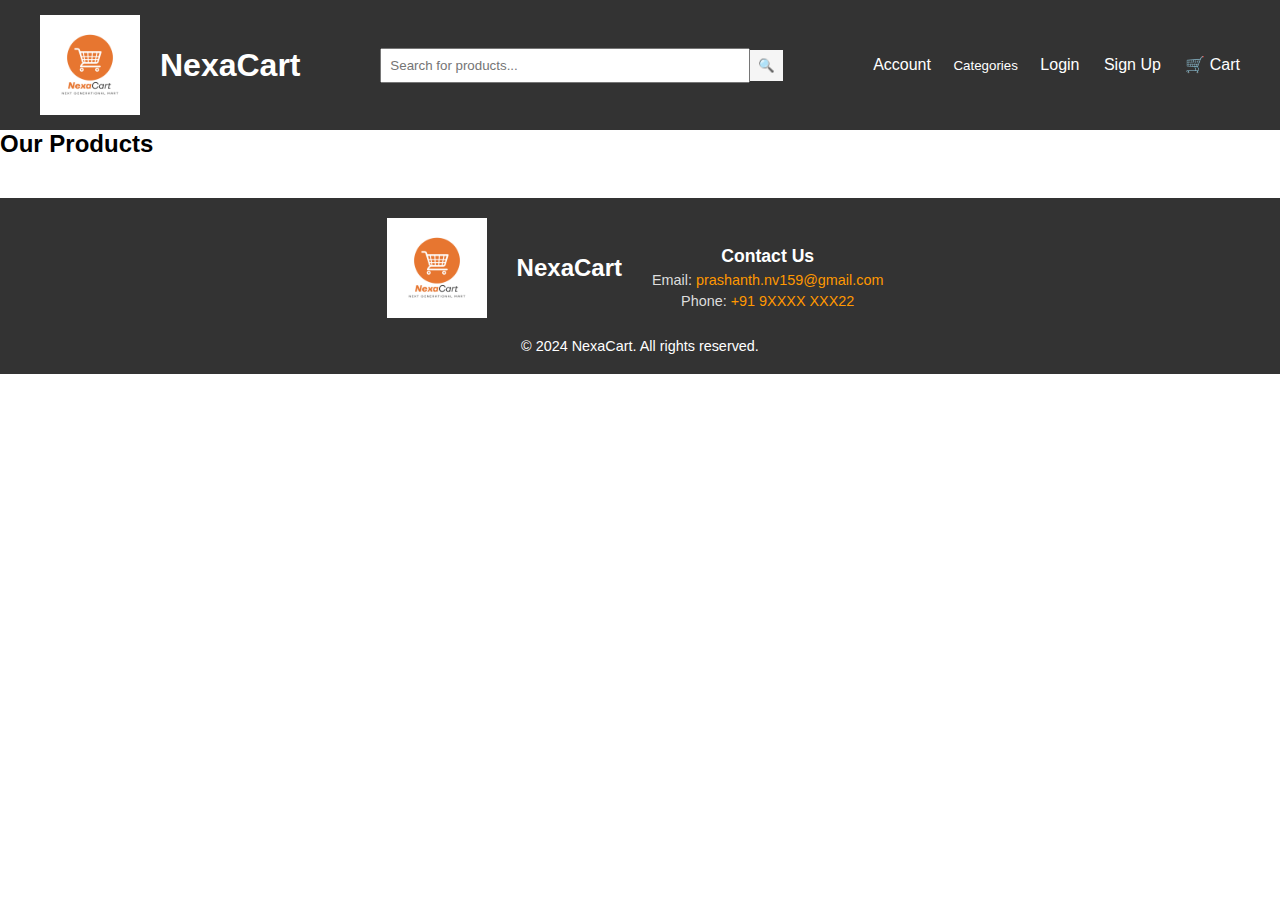
<file: index.html>
<!DOCTYPE html>
<html lang="en">
<head>
  <meta charset="UTF-8">
  <meta name="viewport" content="width=device-width, initial-scale=1.0">
  <title>NexaCart - Home</title>
  <link rel="stylesheet" href="style.css">
  <script defer src="script.js"></script>
</head>
<body>

  
  <header>
    <div class="header-left">
      <img src="images/logo.png" alt="NexaCart Logo" class="logo" style="width: 100px; height: auto; margin-right: 10px;">
      <h1>NexaCart</h1>
    </div>
    
    <div class="header-center">
      <input type="text" id="search-bar" placeholder="Search for products...">
      <button id="search-icon" onclick="searchProduct()">🔍</button>
    </div>
    
    <div class="header-right">
      <a href="account.html" onclick="checkAccountStatus()">Account</a>
      
      <div class="dropdown">
        <button class="dropdown-btn">Categories</button>
        <div class="dropdown-content">
          <a href="#" onclick="filterCategory('Electronics')">Electronics</a>
          <a href="#" onclick="filterCategory('Books')">Books</a>
          <a href="#" onclick="filterCategory('Mens clothing')">Men's clothing</a>
          <a href="#" onclick="filterCategory('Womens Clothing')">Women's clothing</a>
          <a href="#" onclick="filterCategory('Jewelery')">Jewelery</a>
        </div>
      </div>

      <a href="login.html">Login</a>
      <a href="signup.html">Sign Up</a>
      <a href="cart.html">🛒 Cart </a>
    </div>
  </header>

  
  <main>
    <h2>Our Products</h2>
    <div class="product-list" id="product-list">
      <!-- Products will be populated here -->
    </div>
  </main>

<footer>
  <div class="footer-content">
    <img src="images/logo.png" alt="NexaCart Logo" class="footer-logo" style="width: 100px; height: auto; margin-right: 10px;" >
    <h2>NexaCart</h2>
    <div class="contact-info">
      <h4>Contact Us</h4>
      <p>Email: <a href="mailto:your-prashanth.nv159@gmail.com.com">prashanth.nv159@gmail.com</a></p>
      <p>Phone: <a href="tel:+1234567890">+91 9XXXX XXX22</a></p>
    </div>
  </div>
  <p>&copy; 2024 NexaCart. All rights reserved.</p>
</footer>


</body>
</html>
</file>
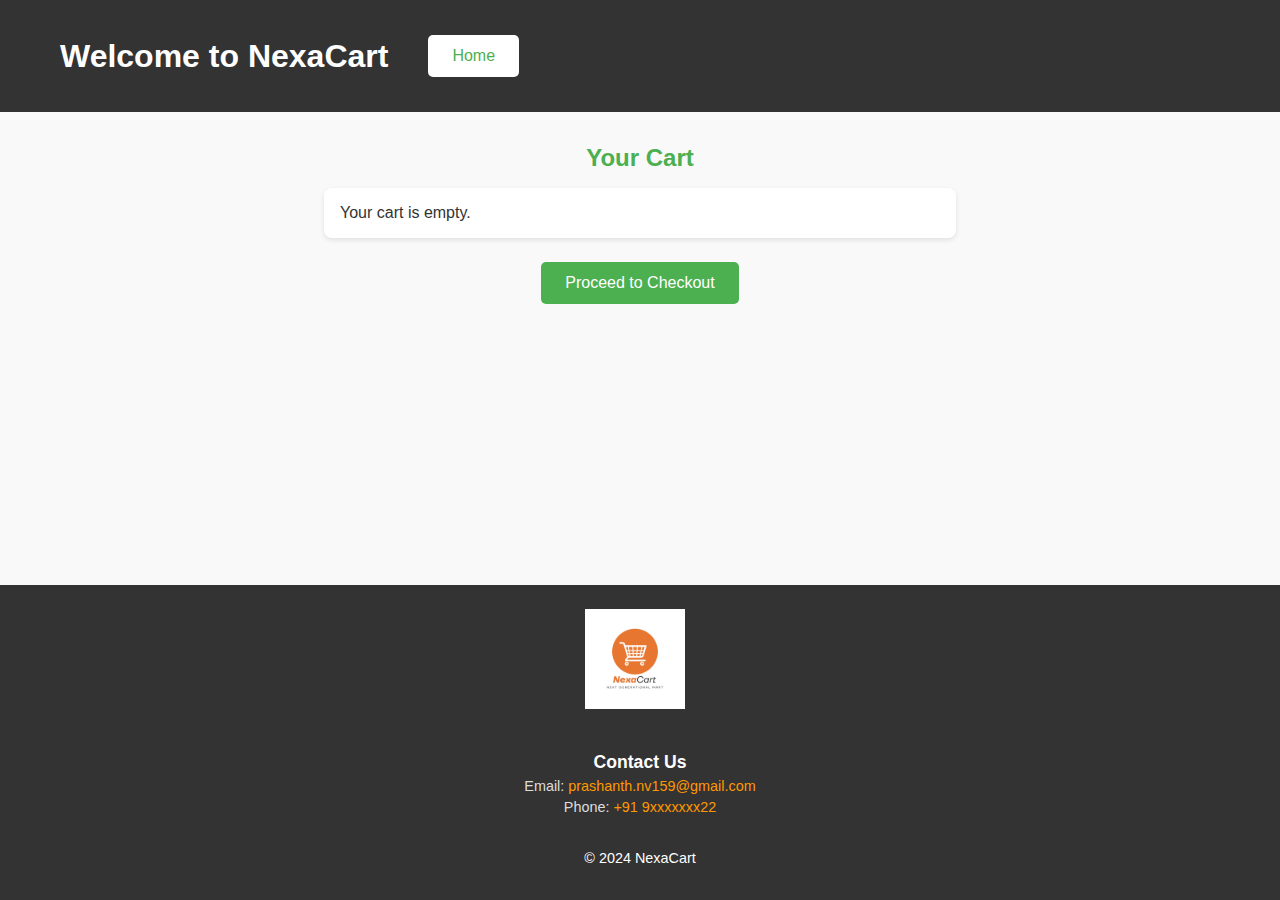
<file: cart.html>
<!DOCTYPE html>
<html lang="en">
<head>
  <meta charset="UTF-8">
  <meta name="viewport" content="width=device-width, initial-scale=1.0">
  <title>Cart - NexaCart</title>
  <link rel="stylesheet" href="style.css">
  <script defer src="script.js"></script>
  <style>
body {
  font-family: Arial, sans-serif;
  background-color: #f9f9f9;
  color: #333;
  display: flex;
  flex-direction: column;
  min-height: 100vh;
}
header .header {
  color: white;
  padding: 20px;
  display: flex;
  justify-content: space-between;
  align-items: center;
}

#Home button {
  background-color: white;
  color: #4CAF50;
  border: none;
  margin-left: 40px;
  border-radius: 5px;
  transition: background-color 0.3s;
}

#Home button:hover {
  background-color: #45a049;
  color: white;
}

main {
  flex: 1;
  padding: 32px;
  display: flex;
  flex-direction: column;
  align-items: center;
}

main h2 {
  color: #4CAF50;
  margin-bottom: 16px;
}

#cartItems {
  width: 90%;
  max-width: 600px;
  background-color: white;
  padding: 16px;
  border-radius: 8px;
  box-shadow: 0 2px 5px rgba(0, 0, 0, 0.1);
  margin-bottom: 24px;
}

.cart-item {
  display: flex;
  align-items: center;
  padding: 16px 0;
  border-bottom: 1px solid #ddd;
}

.cart-item img {
  width: 80px;
  height: auto;
  margin-right: 16px;
  border-radius: 5px;
}
.cart-item button {
  margin-left: auto;
  background-color: #f44336;
  color: white;
  border: none;
  padding: 0.5em;
  border-radius: 5px;
  cursor: pointer;
}

.cart-item button:hover {
  background-color: #d32f2f;
}
button {
  background-color: #4CAF50;
  color: white;
  padding: 12px 24px;
  border: none;
  border-radius: 5px;
  font-size: 1em;
  cursor: pointer;
  transition: background-color 0.3s;
}

button:hover {
  background-color: #45a049;
}
footer {
  background-color: #333;
  color: white;
  padding: 1.5em 0;
  text-align: center;
  margin-top: auto;
}
.footer-content {
  display: flex;
  flex-direction: column;
  align-items: center;
}
.contact-info a {
  color: #ff9800;
  text-decoration: none;
}
.contact-info a:hover {
  text-decoration: underline;
}
@media (max-width: 768px) {
  .cart-item {
    flex-direction: column;
    align-items: flex-start;
  }}

  </style>
</head>
<body>

  <header>
    <div class="header">
      <h1>Welcome to NexaCart</h1>
      <div id="Home">
        <button onclick="window.location.href='index.html'">Home </button>
      </div>
    </div>
  </header>

  <main>
    <h2>Your Cart</h2>
    <div id="cartItems">
      <!-- Cart items will be displayed here dynamically -->
    </div>
    <button onclick="checkout()">Proceed to Checkout</button>
  </main>

  <footer>
    <div class="footer-content">
      <img src="images/logo.png" alt="NexaCart Logo" class="footer-logo" style="width: 100px; height: auto; margin-right: 10px;">
      <div class="contact-info">
        <h4>Contact Us</h4>
        <p>Email: <a href="mailto:prashanth.nv159@gmail.com">prashanth.nv159@gmail.com</a></p>
        <p>Phone: <a href="tel:+1234567890">+91 9xxxxxxx22</a></p>
      </div>
      <p>&copy; 2024 NexaCart</p>
    </div>
  </footer>

</body>
</html>
</file>
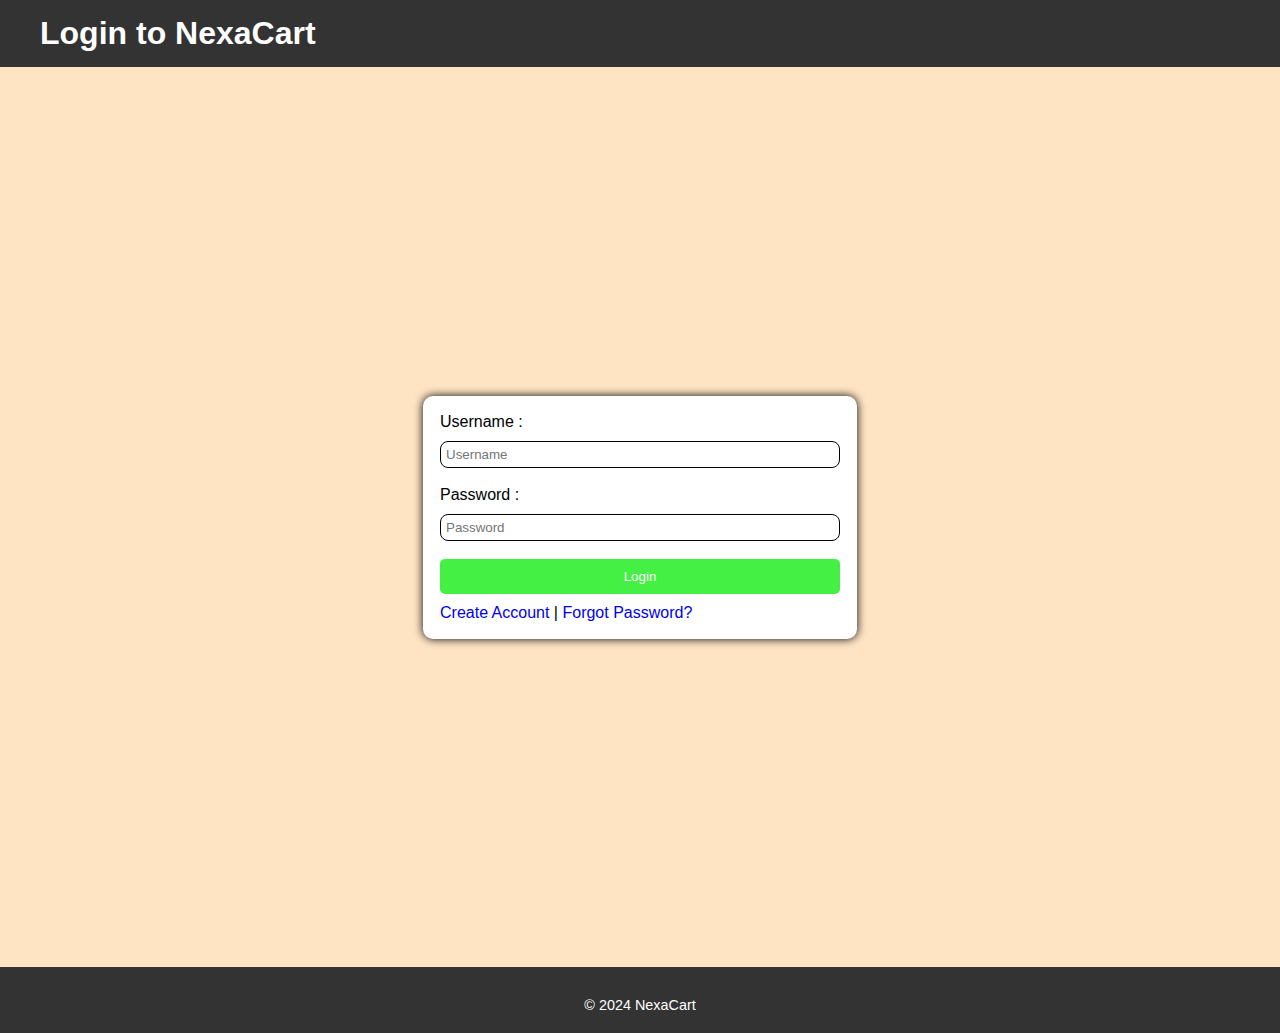
<file: login.html>
<!DOCTYPE html>
<html lang="en">
<head>
  <meta charset="UTF-8">
  <meta name="viewport" content="width=device-width, initial-scale=1.0">
  <title>Login - NexaCart</title>
  <link rel="stylesheet" href="style.css">
  <script defer src="script.js"></script>
  <style>
    #login_page{
      display: flex;
      justify-content: center;
      align-items: center;
      height: 100vh;
      background-color: bisque;
    }
    main {
      width: 400px;
      background-color: White;
      padding: 17px;
      border-radius: 10px;
      box-shadow: 0 0 10px black;
    }
    a {
      text-decoration: none;
      
    }
    label {
      margin-bottom: 10px;
      display: block;
    }
    input{
      width: 100%;
      padding: 5px;
      box-sizing: border-box;
      border: 1px solid black;
      border-radius: 8px;
    }
    button {
      width: 100%;
      padding: 10px;
      background-color: rgb(68, 240, 68);
      color: white;
      border: none;
      border-radius: 5px;
      cursor: pointer;
      margin-bottom: 10px;
    }
    button:hover {
      background-color: rgb(48, 212, 48);
      transform: scale(1.05);
      transition: all 0.3s ease;
    }
    @media (max-width: 600px) {
      main {
        width: 90%;
        padding: 10px;
      }
    }

  </style>
</head>
<body>

  <header>
    <h1>Login to NexaCart</h1>
  </header>
  <div id="login_page">
    <main>
      <form id="login-form" onsubmit="login(event)">
        <label for="Username">Username :</label>
        <input type="text" id="username" placeholder="Username" required><br><br>
        <label for="Password">Password :</label>
        <input type="password" id="password" placeholder="Password" required><br><br>
        <button type="submit">Login</button>
      </form>
      <p><a href="signup.html">Create Account</a> | <a href="#">Forgot Password?</a></p>
    </main>
  </div>

  <footer>
    <p>&copy; 2024 NexaCart</p>
  </footer>

</body>
</html>
</file>
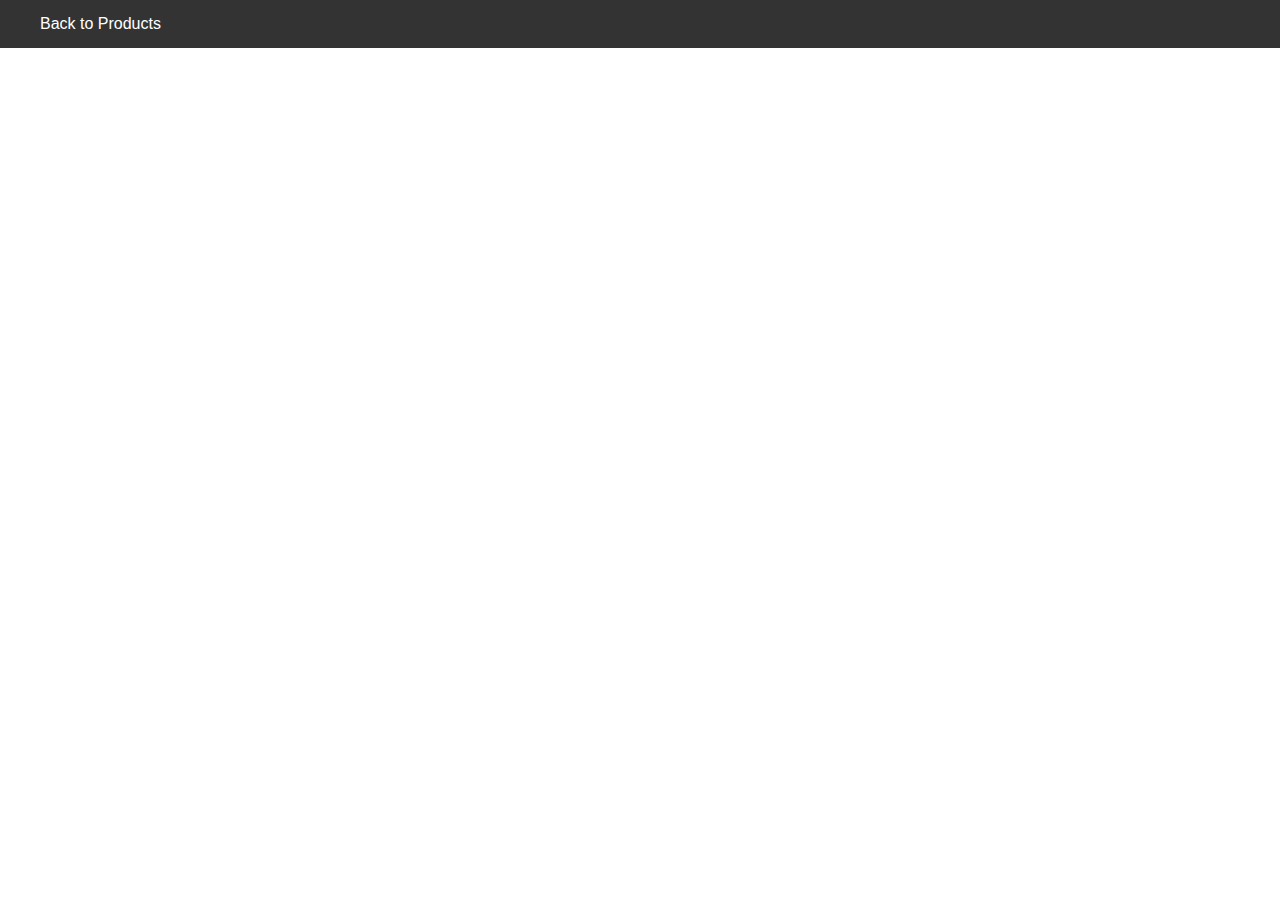
<file: product_details.html>
<!DOCTYPE html>
<html lang="en">
<head>
  <meta charset="UTF-8">
  <meta name="viewport" content="width=device-width, initial-scale=1.0">
  <title>Product Details</title>
  <link rel="stylesheet" href="style.css">
  <script defer src="script.js"></script>
</head>
<body>

  <!-- Header -->
  <header>
    <a href="index.html">Back to Products</a>
  </header>

  <main id="product-details">
    <!-- Product details will be populated here by JavaScript -->
  </main>

</body>
</html>
</file>
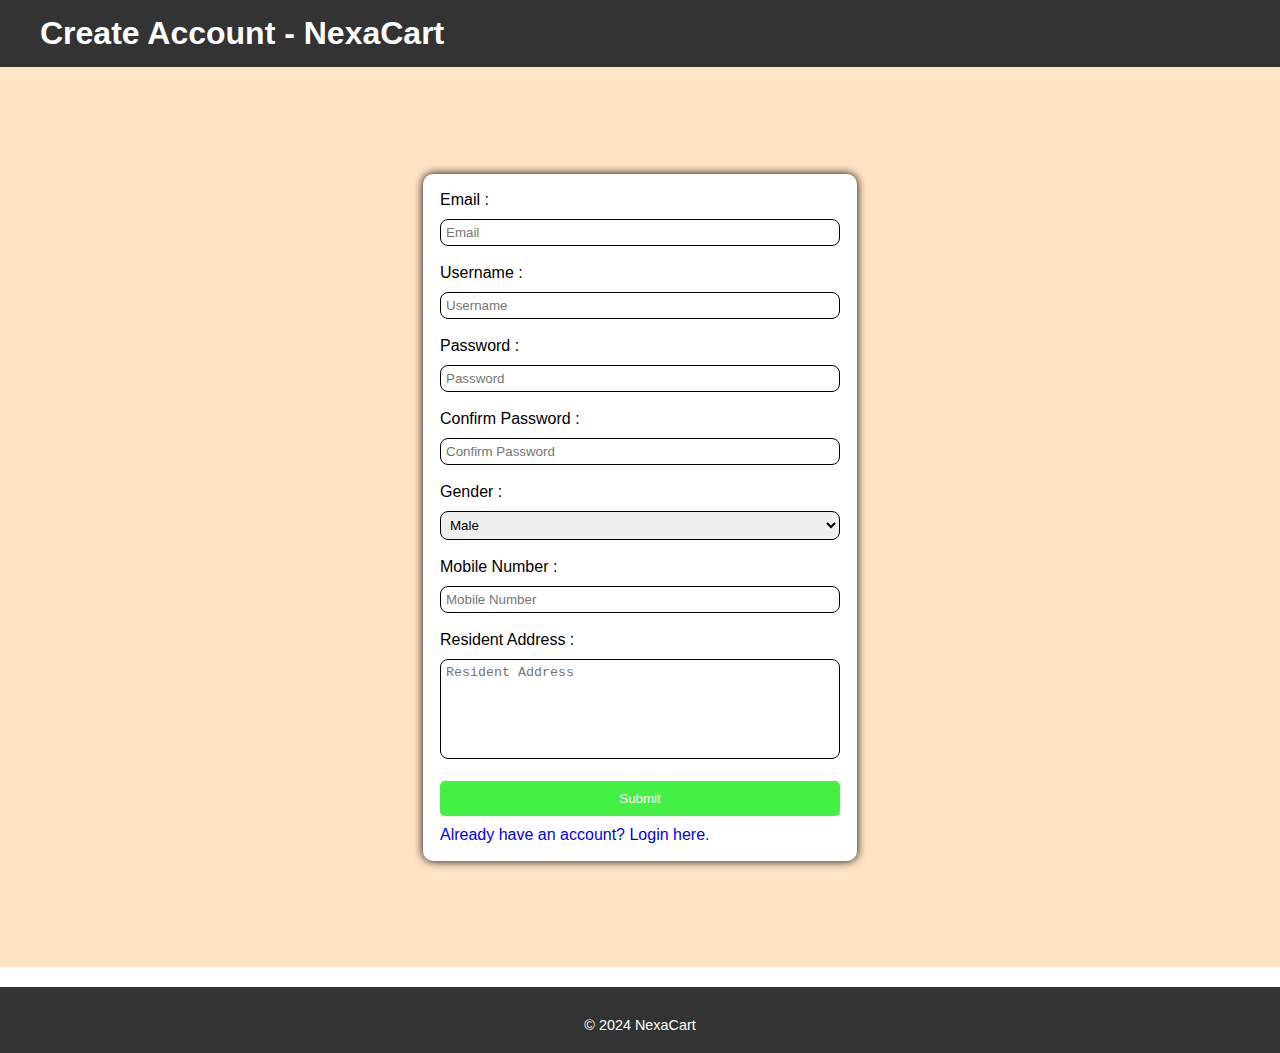
<file: signup.html>
<!DOCTYPE html>
<html lang="en">
<head>
  <meta charset="UTF-8">
  <meta name="viewport" content="width=device-width, initial-scale=1.0">
  <title>Sign Up - NexaCart</title>
  <link rel="stylesheet" href="style.css">
  <script defer src="script.js"></script>
  <style>
    #signup_page {
      display: flex;
      justify-content: center;
      align-items: center;
      height: 100vh;
      background-color: bisque;
    }
    main {
      width: 400px;
      background-color: white;
      padding: 17px;
      border-radius: 10px;
      box-shadow: 0 0 10px black;
    }
    a {
      text-decoration: none;
    }
    label {
      margin-bottom: 10px;
      display: block;
    }
    input, select, textarea {
      width: 100%;
      padding: 5px;
      box-sizing: border-box;
      border: 1px solid black;
      border-radius: 8px;
    }
    textarea {
      resize: none;
      height: 100px;
    }
    button {
      width: 100%;
      padding: 10px;
      background-color: rgb(68, 240, 68);
      color: white;
      border: none;
      border-radius: 5px;
      cursor: pointer;
      margin-bottom: 10px;
    }
    button:hover {
      background-color: rgb(48, 212, 48);
      transform: scale(1.05);
      transition: all 0.3s ease;
    }
    
    footer {
      text-align: center;
      margin-top: 20px;
    }
    @media (max-width: 600px) {
      main {
        width: 90%;
        padding: 10px;
      }
    }
  </style>
</head>
<body>

  <header>
    <h1>Create Account - NexaCart</h1>
  </header>

  <div id="signup_page">
    <main>
      <form id="signup-form" onsubmit="signup(event)">
        <label for="email">Email :</label>
        <input type="email" id="email" placeholder="Email" required><br><br>
        
        <label for="username">Username :</label>
        <input type="text" id="username" placeholder="Username" required><br><br>
        
        <label for="password">Password :</label>
        <input type="password" id="password" placeholder="Password" required><br><br>
        
        <label for="confirm-password">Confirm Password :</label>
        <input type="password" id="confirm-password" placeholder="Confirm Password" required><br><br>
        
        <label for="gender">Gender :</label>
        <select id="gender" required>
          <option value="male">Male</option>
          <option value="female">Female</option>
          <option value="other">Other</option>
        </select><br><br>
        
        <label for="mobile">Mobile Number :</label>
        <input type="text" id="mobile" placeholder="Mobile Number" required><br><br>
        
        <label for="address">Resident Address :</label>
        <textarea id="address" placeholder="Resident Address" required></textarea><br><br>
        
        <button type="submit">Submit</button>
      </form>
      
      <p><a href="login.html">Already have an account? Login here.</a></p>
    </main>
  </div>

  <footer>
    <p>&copy; 2024 NexaCart</p>
  </footer>

</body>
</html>
</file>
<file: style.css>
/* General styles */
body, h1, h2, p {
  margin: 0;
  padding: 0;
}
h1 {
  padding-left: 10px;
}

body {
  font-family: Arial, sans-serif;
}
.header-left { display: flex; align-items: center;}
header {
  display: flex;
  justify-content: space-between;
  align-items: center;
  background-color: #333;
  color: white;
  padding: 15px 30px;
}

header a {
  color: white;
  text-decoration: none;
  padding: 0 10px;
  transition: color 0.3s;
}

header a:hover {
  color: #FFD700; 
}

header .header-left img.logo {
  width: 40px;
  margin-right: 10px;
  padding-left: 10px;
}

.header-center {
  display: flex;
  align-items: center;
}

.header-center input[type="text"] {
  padding: 8px;
  width: 300px;
  transition: width 0.3s;
  width: 350px;
}

#search-icon {
  padding: 8px;
  background-color: whitesmoke;
  color: white;
  border: none;
  cursor: pointer;
}

#search-icon:hover {
  background-color: #777;
}

.dropdown {
  position: relative;
  display: inline-block;
}

.dropdown-btn {
  background-color: #333;
  color: white;
  padding: 8px;
  border: none;
  cursor: pointer;
}

.dropdown-content {
  display: none;
  position: absolute;
  background-color: #f9f9f9;
  min-width: 160px;
  box-shadow: 0px 8px 16px 0px rgba(0,0,0,0.2);
  z-index: 1;
}

.dropdown-content a {
  color: black;
  padding: 12px 16px;
  text-decoration: none;
  display: block;
}

.dropdown-content a:hover {
  background-color: #ddd;
}

.dropdown:hover .dropdown-content {
  display: block;
}

/* Product Card Styles */
.product {
  border: 1px solid #ddd;
  padding: 15px;
  width: 200px;
  text-align: center;
  background-color: #fff;
  box-shadow: 0 4px 8px rgba(0,0,0,0.1);
  transition: transform 0.2s, box-shadow 0.2s;
}

.product:hover {
  transform: translateY(-5px);
  box-shadow: 0 6px 12px rgba(0,0,0,0.2);
}

.product img {
  max-width: 100%;
  height: auto;
}

/* Product List Styling */
.product-list {
  display: flex;
  flex-wrap: wrap;
  gap: 20px;
  padding: 20px;
  justify-content: center;
}
.product button {
  background-color: #ff9800; 
  color: white;
  border: none;
  border-radius: 5px;
  padding: 10px 15px;
  font-size: 1rem;
  cursor: pointer;
  transition: background-color 0.3s ease, transform 0.2s ease;
}
.product button:hover {
  background-color: #e68900; 
  transform: translateY(-2px); 
}
.product button:active {
  background-color: #cc7a00; 
  transform: translateY(1px); 
}
footer {
  background-color: #333;
  color: white;
  text-align: center;
  padding: 20px 0;
  width: 100%;
}
.footer-content {
  display: flex;
  align-items: center;
  justify-content: center;
  gap: 20px;
  padding-bottom: 10px;
  margin: 0 auto;
}
.footer-logo {
  width: 40px;
}
.contact-info h4 {
  margin-bottom: 5px;
  font-size: 1.1em;
}
.contact-info p {
  margin: 5px 0;
  color: #ddd;
}
.contact-info a {
  color: #ff9800;
  text-decoration: none;
}
.contact-info a:hover {
  text-decoration: underline;
}

footer p {
  margin-top: 10px;
  padding: 0 10px;
  font-size: 0.9em;
}

footer p:hover, .footer-logo:hover {
  color: #FFD700;
}

.loader {
  border: 4px solid #f3f3f3;
  border-top: 4px solid #555;
  border-radius: 50%;
  width: 40px;
  height: 40px;
  animation: spin 1s linear infinite;
  margin: 20px auto;
}

@keyframes spin {
  0% { transform: rotate(0deg); }
  100% { transform: rotate(360deg); }
}
@media (max-width: 768px) {
  .header-center input[type="text"] {
    width: 150px;
  }
  .header-right a {
    padding: 5px;
    font-size: 14px;
  }
}
@media (max-width: 500px) {
  header {
    flex-direction: column;
  }
  .header-right, .header-center {
    display: flex;
    flex-direction: column;
    align-items: center;
  }
}

@media (max-width: 768px) {
  .product {
    width: 45%; 
  }
}
@media (max-width: 500px) {
  .product {
    width: 100%; 
  }
}
</file>
